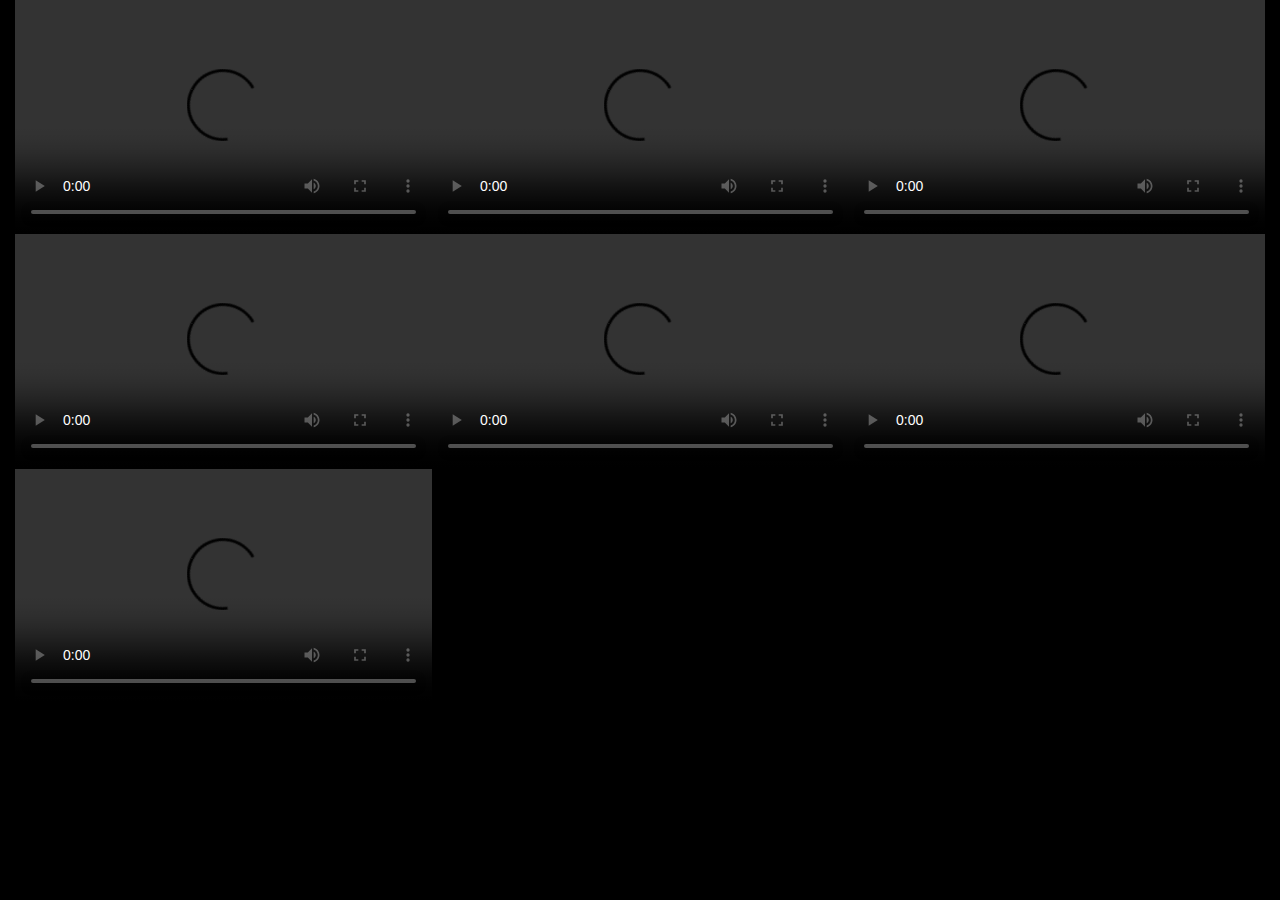
<file: docs/index.html>
<!DOCTYPE html>
<html><!DOCTYPE html><html><head><meta charset="utf-8"><meta content="IE=edge" http-equiv="X-UA-Compatible"><meta content="width=device-width, initial-scale=1" name="viewport"><title>TV</title><link href="//cdnjs.cloudflare.com/ajax/libs/twitter-bootstrap/3.4.1/css/bootstrap.min.css" rel="stylesheet"><!--[if lt IE 9]><script src="https://oss.maxcdn.com/libs/html5shiv/3.7.0/html5shiv.js"></script><script src="https://oss.maxcdn.com/libs/respond.js/1.4.2/respond.min.js"></script><![endif]--><link href="style.css" rel="stylesheet" type="text/css"></head><body><div class="container-fluid"><div class="row row-no-gutters"><div class="col-xs-4"><div class="embed-responsive embed-responsive-16by9"><video class="embed-responsive-item" controls><source src="https://kanlivep2event-i.akamaihd.net/hls/live/747610/747610/master.m3u8"></video></div></div><div class="col-xs-4"><div class="embed-responsive embed-responsive-16by9"><video class="embed-responsive-item" controls><source src="https://kanlivep2event-i.akamaihd.net/hls/live/747600/747600/master.m3u8"></video></div></div><div class="col-xs-4"><div class="embed-responsive embed-responsive-16by9"><video class="embed-responsive-item" controls><source src="https://w1.013.gostreaming.tv/Knesset/myStream/playlist.m3u8"></video></div></div></div><div class="row row-no-gutters"><div class="col-xs-4"><div class="embed-responsive embed-responsive-16by9"><video class="embed-responsive-item" controls><source src="https://sport5-lh.akamaihd.net/i/radiolivev_0@698733/master.m3u8"></video></div></div><div class="col-xs-4"><div class="embed-responsive embed-responsive-16by9"><video class="embed-responsive-item" controls><source src="https://dvr.ch20-cdnwiz.com/mobilehls/dvr.m3u8"></video></div></div><div class="col-xs-4"><div class="embed-responsive embed-responsive-16by9"><video class="embed-responsive-item" controls><source src="https://besttv1.aoslive.it.best-tv.com/reshetDVR01/testdvr/index_3.m3u8"></video></div></div></div><div class="row row-no-gutters"><div class="col-xs-4"><div class="embed-responsive embed-responsive-16by9"><video class="embed-responsive-item" controls><source src="https://nana10-hdl-il-sw.ctedgecdn.net/10tv_Desktop/r13_1000.m3u8"></video></div></div></div></div><script src="//ajax.googleapis.com/ajax/libs/jquery/1.12.4/jquery.min.js"></script><script src="//cdnjs.cloudflare.com/ajax/libs/twitter-bootstrap/3.4.1/js/bootstrap.min.js"></script><script>document.write('<script src="http://' + (location.host || 'localhost').split(':')[0] + ':35729/livereload.js?snipver=1"></' + 'script>')</script></body></html></html>
</file>
<file: docs/style.css>
body {
    background-color: black;
}
</file>
